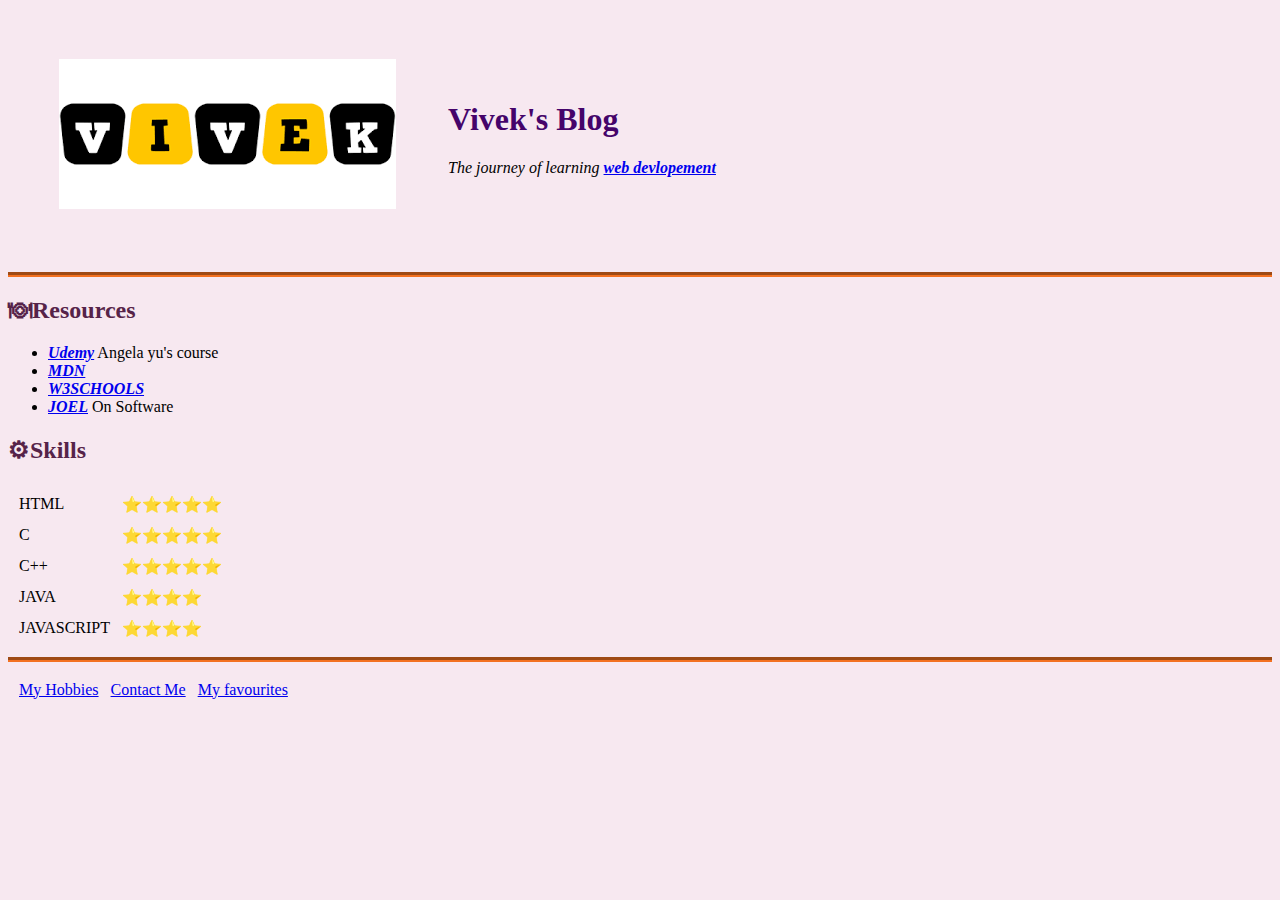
<file: index.html>
<!DOCTYPE html>
<html lang="en" dir="ltr">
  <head>
    <meta charset="utf-8">
    <title>विवेक</title>
    <link rel="stylesheet" href="style.css">
  </head>
  <body style="">
    <table cellspacing="50">
      <tr>
        <td><img src="[data-uri]" alt="Vivek Kumar" ></td>
        <td><h1>Vivek's Blog</h1>
        <p><em>The journey of learning <strong><a href="https://www.appbrewery.co/p/web-development-course-resources">web devlopement</a></strong></em></p></td>
      </tr>
    </table>
    <hr>
    <h2>🍽Resources</h2>
    <ul>
      <li><em><strong><a href="https://www.udemy.com/" target="_blank">Udemy</a></strong></em> Angela yu's course</li>
      <li><em><strong><a href="https://developer.mozilla.org/en-US/" target="_blank">MDN</a></strong></em></li>
      <li><em><strong><a href="https://www.w3schools.com/" target="_blank">W3SCHOOLS</a></strong></em></li>
      <li><em><strong><a href="https://www.joelonsoftware.com/" target="_blank">JOEL</a></strong></em> On Software</li>
    </ul>
    <table cellspacing="10">
      <h2>⚙Skills</h2>
      <tr>
        <td>HTML</td>
        <td>⭐⭐⭐⭐⭐</td>
      </tr>
      <tr>
        <td>C</td>
        <td>⭐⭐⭐⭐⭐</td>
      </tr>
      <tr>
        <td>C++</td>
        <td>⭐⭐⭐⭐⭐</td>
      </tr>
      <tr>
        <td>JAVA</td>
        <td>⭐⭐⭐⭐</td>
      </tr>
      <tr>
        <td>JAVASCRIPT</td>
        <td>⭐⭐⭐⭐</td>
      </tr>
    </table>
    <hr>
    <table class="links" cellspacing="10px">
      <td><a href="hobbies.html">My Hobbies</a></td>
      <td><a href="contact.html">Contact Me</a></td>
      <td><a href="Myfavourites.html">My favourites</a></td>
    </table>
  </body>
</html>
</file>
<file: style.css>
body{
  background-color:#f7e8f0;
  }

  hr{
    border-top-style: groove;
    border-bottom-style:none;
    border-left-style: none;
    border-right-style: none;
    border-color: #f37121;
    border-width:5px;
    border-height:5px;
  }
h1{
  color: #45046a;
}
h2{
  color: #562349;
}
.favourite{
  text-align:center;
}
.links{
  border-color:#fee2b3;
  border-style: none;
}
.animals{
  border-style: groove;
}
.img1{
  background-color: blue;
}
.img2{
  background-color:white;
}
.img3{
  background-color:red;
}
</file>
